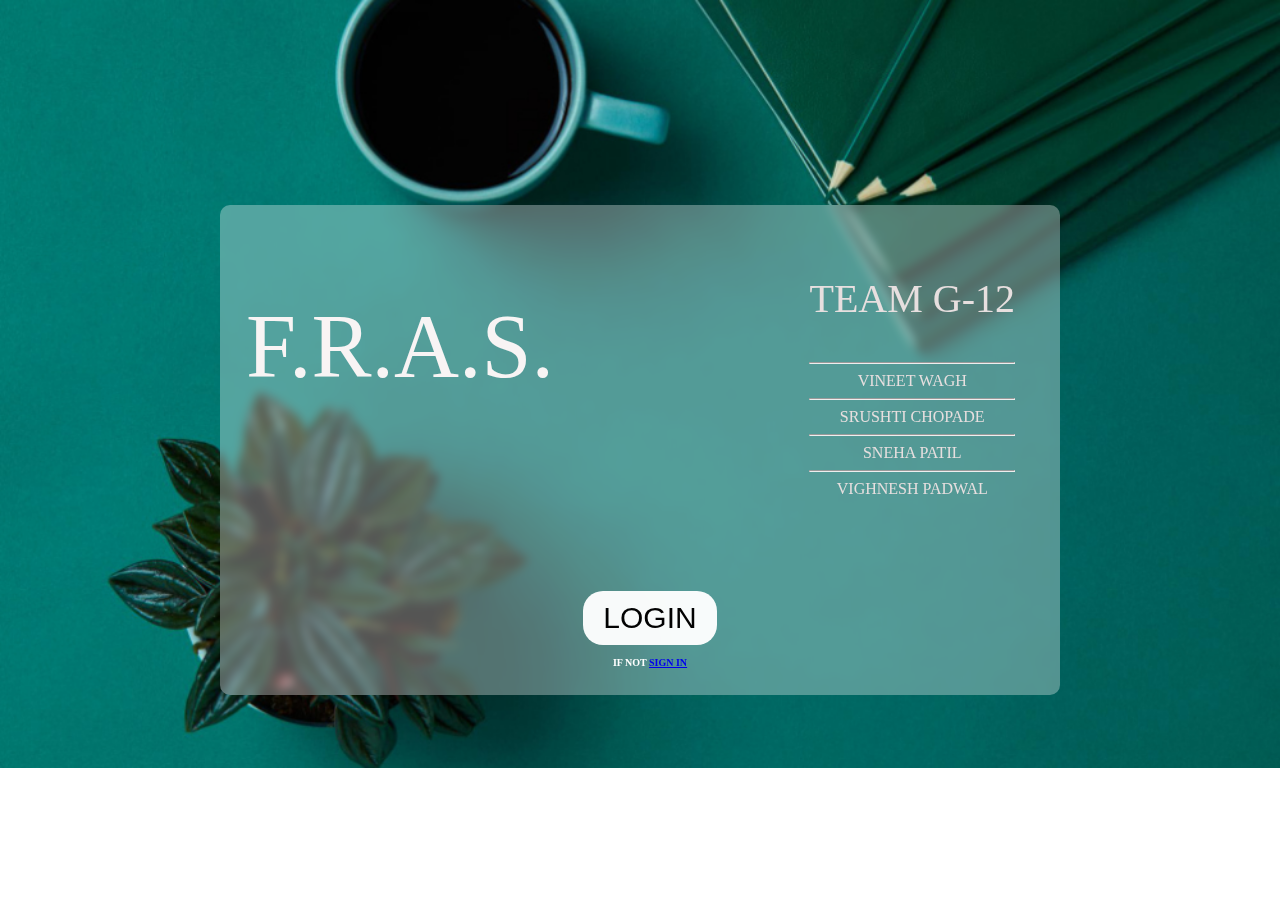
<file: index.html>
<!DOCTYPE html>

<html>
    <head>
        <meta charset="utf-8">
        <meta http-equiv="X-UA-Compatible" content="IE=edge">
        <title>F.R.A.S</title>
        <meta name="description" content="">
        <meta name="viewport" content="width=device-width, initial-scale=1">
        <link rel="stylesheet" href="styles.css">
    </head>

    <body style="background-image: url('background.jpg'); background-size: cover; background-repeat: no-repeat;">
        
        <div class="blur-center">

            <div class="fras"> 
                <p class="p1">F.R.A.S.</p>
            </div>
           
            <div class="team">
                <p class="p2">TEAM  G-12
                <HR class="LINE">
                    VINEET WAGH
                    <HR  class="LINE">
                  SRUSHTI CHOPADE
                  <HR  class="LINE">
                    SNEHA PATIL
                    <HR  class="LINE">
                    VIGHNESH PADWAL          
            </p> 
            </div>
           
            <div class="BOX">
                <button class="BUTTON"> LOGIN</button>
                <script>
                    
                    document.querySelector('.BUTTON').addEventListener('click', function() {
                    
                    window.location.href = 'login.html';
                       });

                </script>
            </div>

         <DIV class="BOTTOM">
          <H5 class="P3">IF NOT <a href="SignIn.html">SIGN IN </a></H5>   
         </DIV>
    

        </div>

       
    
    </body>



</html>
</file>
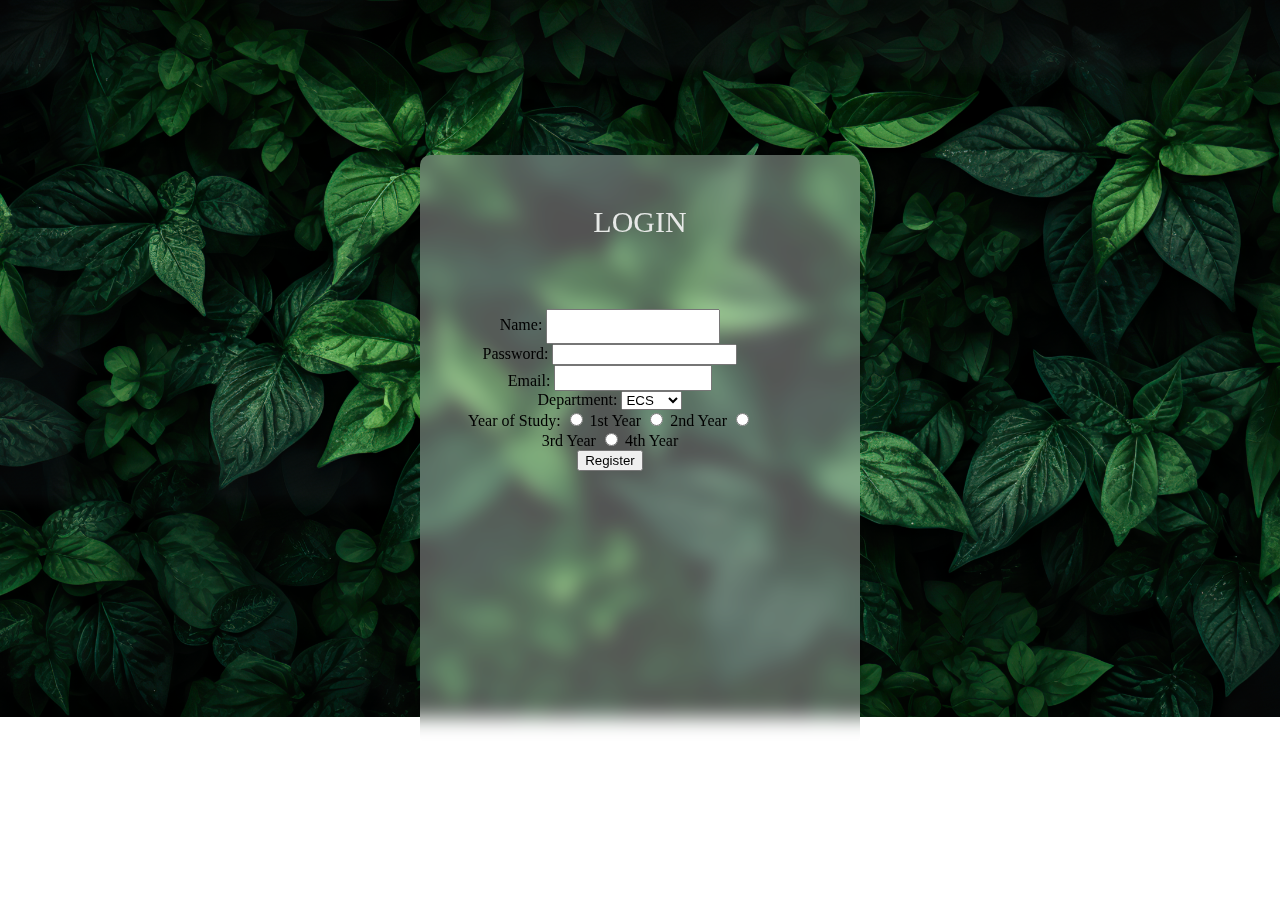
<file: login.html>
<!DOCTYPE html>


<html>
    <head>
        <meta charset="utf-8">
        <meta http-equiv="X-UA-Compatible" content="IE=edge">
        <title>LOG IN</title>
        <meta name="description" content="">
        <meta name="viewport" content="width=device-width, initial-scale=1">
        <link rel="stylesheet" href="styles.css">
    </head>
    <body style="background-image: url('leaves.png'); background-size: cover; background-repeat: no-repeat;">
         
        <div class="loginform">
            <div class="heading1">
                <p>LOGIN </p>
            </div>

            <DIV class="form">
                <form action="process_registration.php" method="post">
                    <!-- Name input -->
                    <label for="name">Name:</label>
                    <input type="text" id="name" name="name" required><br>
        
                    <!-- Password input -->
                    <label for="password">Password:</label>
                    <input type="password" id="password" name="password" required><br>
        
                    <!-- Email input -->
                    <label for="email">Email:</label>
                    <input type="email" id="email" name="email" required><br>
        
                    <!-- Department input (dropdown/select) -->
                    <label for="department">Department:</label>
                    <select id="department" name="department" required>
                        <option value="ECS">ECS</option>
                        <option value="IT">IT</option>
                        <option value="CS">CS</option>
                        <option value="AIDS">AIDS</option>
                        <option value="AURO">AURO</option>
                    </select><br>
        
                    <!-- Year of Study input (radio buttons) -->
                    <label>Year of Study:</label>
                    <input type="radio" id="year1" name="year" value="1">
                    <label for="year1">1st Year</label>
                    <input type="radio" id="year2" name="year" value="2">
                    <label for="year2">2nd Year</label>
                    <input type="radio" id="year3" name="year" value="3">
                    <label for="year3">3rd Year</label>
                    <input type="radio" id="year4" name="year" value="4">
                    <label for="year4">4th Year</label><br>
        
                    <!-- Submit button -->
                    <input type="submit" value="Register">
                </form>
            </DIV>
             
        </div>
        
        <script src="" async defer></script>
    </body>
</html>
</file>
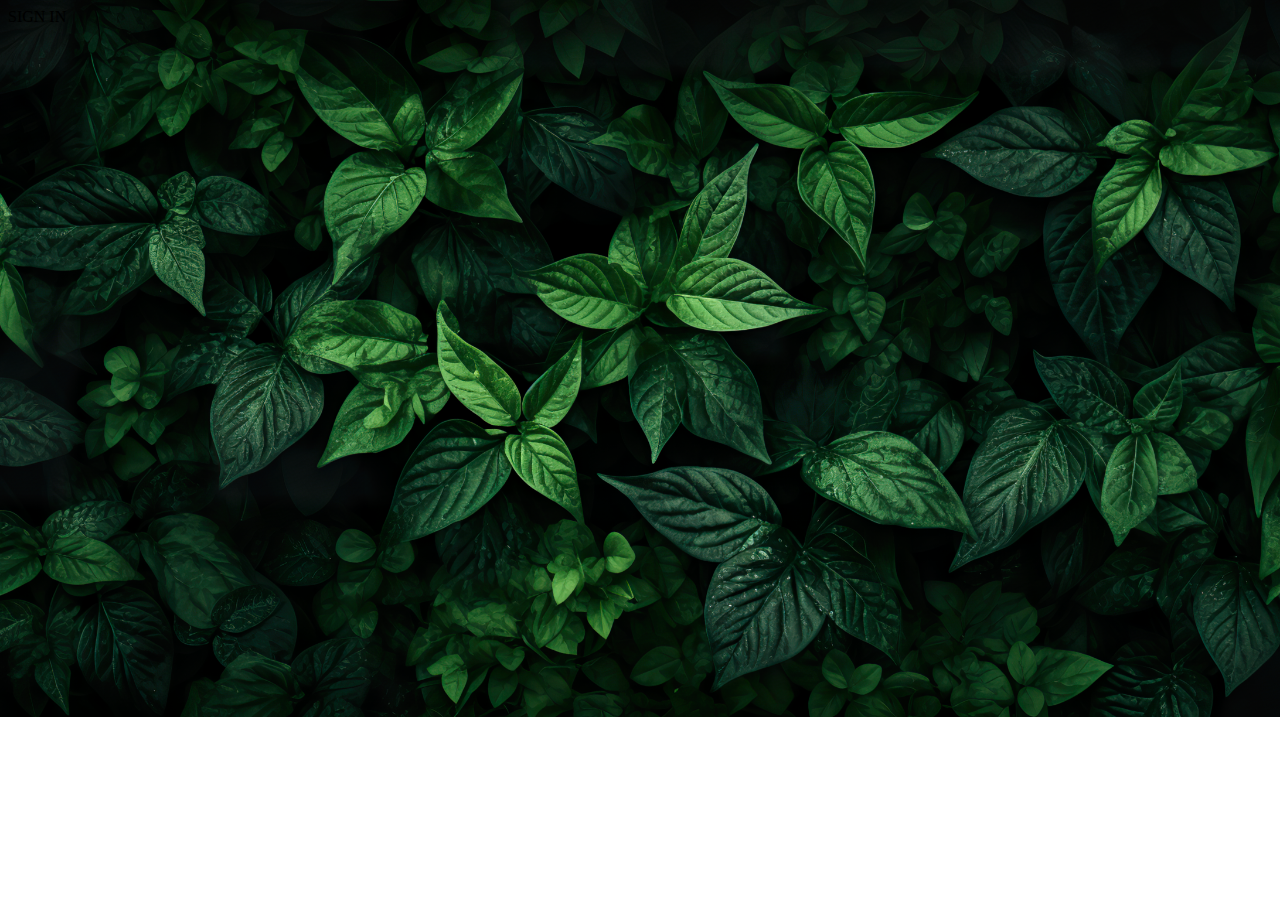
<file: SignIn.html>
<!DOCTYPE html>
<!--[if lt IE 7]>      <html class="no-js lt-ie9 lt-ie8 lt-ie7"> <![endif]-->
<!--[if IE 7]>         <html class="no-js lt-ie9 lt-ie8"> <![endif]-->
<!--[if IE 8]>         <html class="no-js lt-ie9"> <![endif]-->
<!--[if gt IE 8]>      <html class="no-js"> <!--<![endif]-->
<html>
    <head>
        <meta charset="utf-8">
        <meta http-equiv="X-UA-Compatible" content="IE=edge">
        <title>SIGN IN</title>
        <meta name="description" content="">
        <meta name="viewport" content="width=device-width, initial-scale=1">
        <link rel="stylesheet" href="">
    </head>
    <body style="background-image: url('leaves.png'); background-size: cover; background-repeat: no-repeat;">
        
        <div class="signin">
             <div class="heading2">
                SIGN IN 
             </div>
        </div>
        
        <script src="" async defer></script>
    </body>
</html>
</file>
<file: styles.css>
.blur-center {
    width: 800px; 
    height: 450px; 
    background-color: rgba(255, 255, 255, 0.326); 
    position: absolute; 
    top: 50%; 
    left: 50%; 
    transform: translate(-50%, -50%); 
    backdrop-filter: blur(5px); 
    border-radius: 10px; 
    text-align: center; 
    padding: 20px; 
}

.loginform {
    width: 400px; 
    height: 550px; 
    background-color: rgba(255, 255, 255, 0.326); 
    position: absolute; 
    top: 50%; 
    left: 50%; 
    transform: translate(-50%, -50%); 
    backdrop-filter: blur(10px); 
    border-radius: 10px; 
    text-align: center; 
    padding: 20px; 
}


 


button {
    font-size: 30px;
    display: inline-block;
    padding: 10px 20px;
    background-color: #fffffff5; 
    color: #020202; 
    border: none;
    border-color: black;
    border-radius: 20px; 
    cursor: pointer;
    transition: transform 0.1s ease-in-out;
}

button:hover {
    transform: scale(1.1); 
}

.BOX{
    padding: 10px;
    padding-top: 90px;
    bottom: 0;
   
    text-align: center;
}

.fras {
    width: 320px;
    height: 100px;
    position: absolute; 
    top: 0; 
    left: 10; 
    background-color: #007bff00; 
    color: #f8f4f4;
   
}

.p1{
   font-size: 90px;
 
   font-family: "open sauce",'Courier New', Courier, monospace sans-serif;

}

.p2{
    
    font-size: 40px;
}

.P3{
    font-size: 10px;
}
.team {
   
    margin-right: 35px;
    position: absolute;
    top: 10; 
    right: 0; 
    background-color: #ffffff00; 
    color: #e7dfdf; 
    padding: 10px; 
}


.BOX{
    margin-bottom: 40px;
    position: absolute;
    bottom: 0; 
    left: 0; 
    width: 100%;
    background-color: #007bff00; 
    color: #fff;
    padding: 10px; 
}


.BOTTOM{
    position: absolute; 
    bottom: 0; 
    left: 0; 
    width: 100%; 
    background-color: #007bff00; 
    color: #fff; 
    padding: 10px; 
}


.heading1{
    font-size: 30px;
    color: rgb(231, 233, 231);
}



.form{
     margin-top: 50px;
    height: 400px;
    width: 300px;
    padding: 20px;
    align-items: center;
}



.name{
    padding: 10px;
    font-size: 30px;
    
}

#name{
    width: 150px;
    padding: 10px;
    font-size: 10px;
}

.email{
    padding: 10px;
    font-size: 30px;
}

#email{
    width: 150px;
    padding-top: 10px;
    font-size: 10px;
}
</file>
